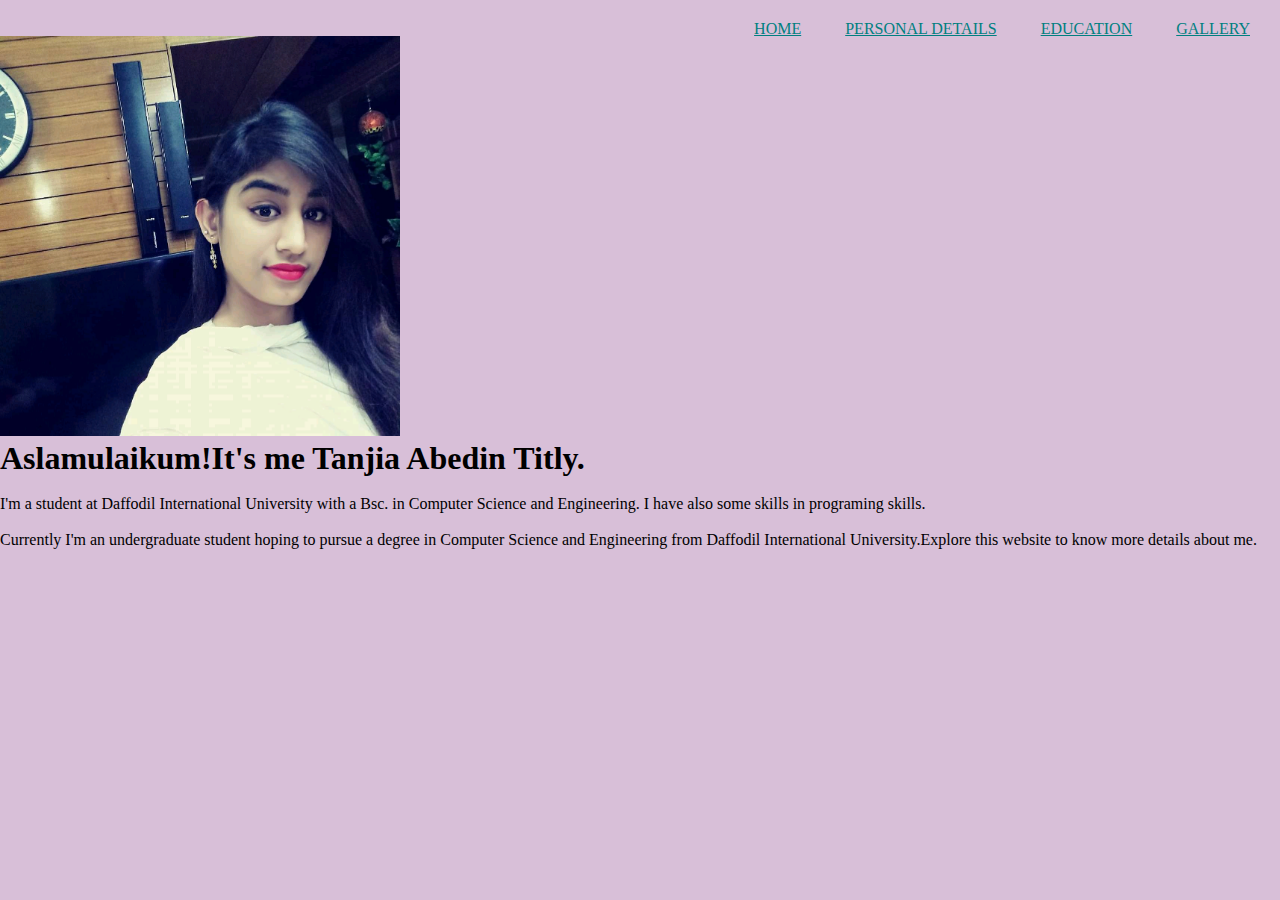
<file: index.html>
<!DOCTYPE html>
<html lang="en">
<head>
    <meta charset="UTF-8">
	<title>Portfolio</title>
	<link rel="stylesheet" href="styles.css">    
</head>

<body>
    <header>
        <div class="main">
            <ul>
                <li><a href="index.html">HOME</a></li>
                <li><a href="personal.html">PERSONAL DETAILS</a></li>
                <li><a href="edu.html">EDUCATION</a></li>
                <li><a href="gallery.html">GALLERY</a></li>
                
            </ul>  
            <br>
            <br>
        </div>
        <div class="row">
            <div class="col">
                <img src="profile.jpg" height="400px" width="400px"><br>
                <h1>Aslamulaikum!It's me Tanjia Abedin Titly.</h1><br>
                <p>
I'm a student at Daffodil International University with a Bsc. in Computer Science and Engineering. I have also some skills in programing skills.<br><br>
                Currently I'm an undergraduate student hoping to pursue a degree in Computer Science and Engineering from Daffodil International University.Explore this website to know more details about me.
                     </p>
                
            </div>
            
        
        
        </div>
    </header>
    
    
    
</body>





              

</html>
</file>
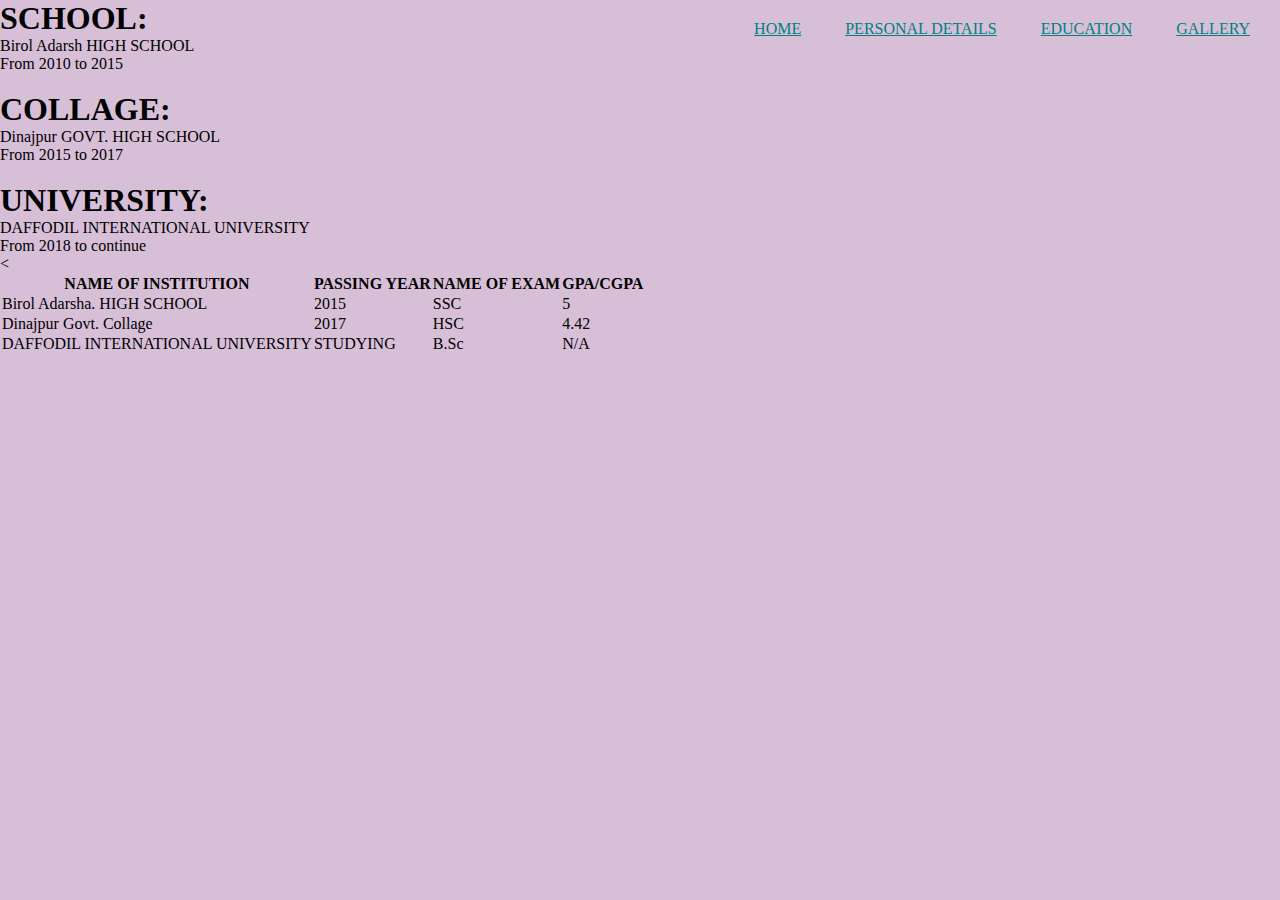
<file: edu.html>
<!DOCTYPE html>
<html lang="en">
<head>
    <meta charset="UTF-8">
	<title>Portfolio</title>
	<link rel="stylesheet" href="styles.css">    
</head>

<body>
    <header>
        <div class="main">
            <ul>
                <li><a href="index.html">HOME</a></li>
                <li><a href="personal.html">PERSONAL DETAILS</a></li>
                <li><a href="edu.html">EDUCATION</a></li>
                <li><a href="gallery.html">GALLERY</a></li>
            </ul>  
        </div>
        <div class="row">
            <div class="col">
                <h1>SCHOOL:</h1>
                <p>Birol Adarsh HIGH SCHOOL</p>
                <p>From 2010 to 2015</p>
                <br>
                <h1>COLLAGE:</h1>
                <p>Dinajpur GOVT. HIGH SCHOOL</p>
                <p>From 2015 to 2017</p>
                <br>
                <h1>UNIVERSITY:</h1>
                <p>DAFFODIL INTERNATIONAL UNIVERSITY</p>
                <p>From 2018 to continue</p>
                
            </div>
            <<div class="col">
                <table class="blueTable">
<thead>
<tr>
<th>NAME OF INSTITUTION</th>
<th>PASSING YEAR</th>
<th>NAME OF EXAM</th>
<th>GPA/CGPA</th>
</tr>
</thead>
<tbody>
<tr>
<td>Birol Adarsha. HIGH SCHOOL</td>
<td>2015</td>
<td>SSC</td>
<td>5</td>
</tr>
<tr>
<td>Dinajpur Govt. Collage</td>
<td>2017</td>
<td>HSC</td>
<td>4.42</td>
</tr>
<tr>
<td>DAFFODIL INTERNATIONAL UNIVERSITY</td>
<td>STUDYING</td>
<td>B.Sc</td>
<td>N/A</td>
</tr>
</tbody>
</table>
            
            </div>
    </header>
    </body>
</html>
</file>
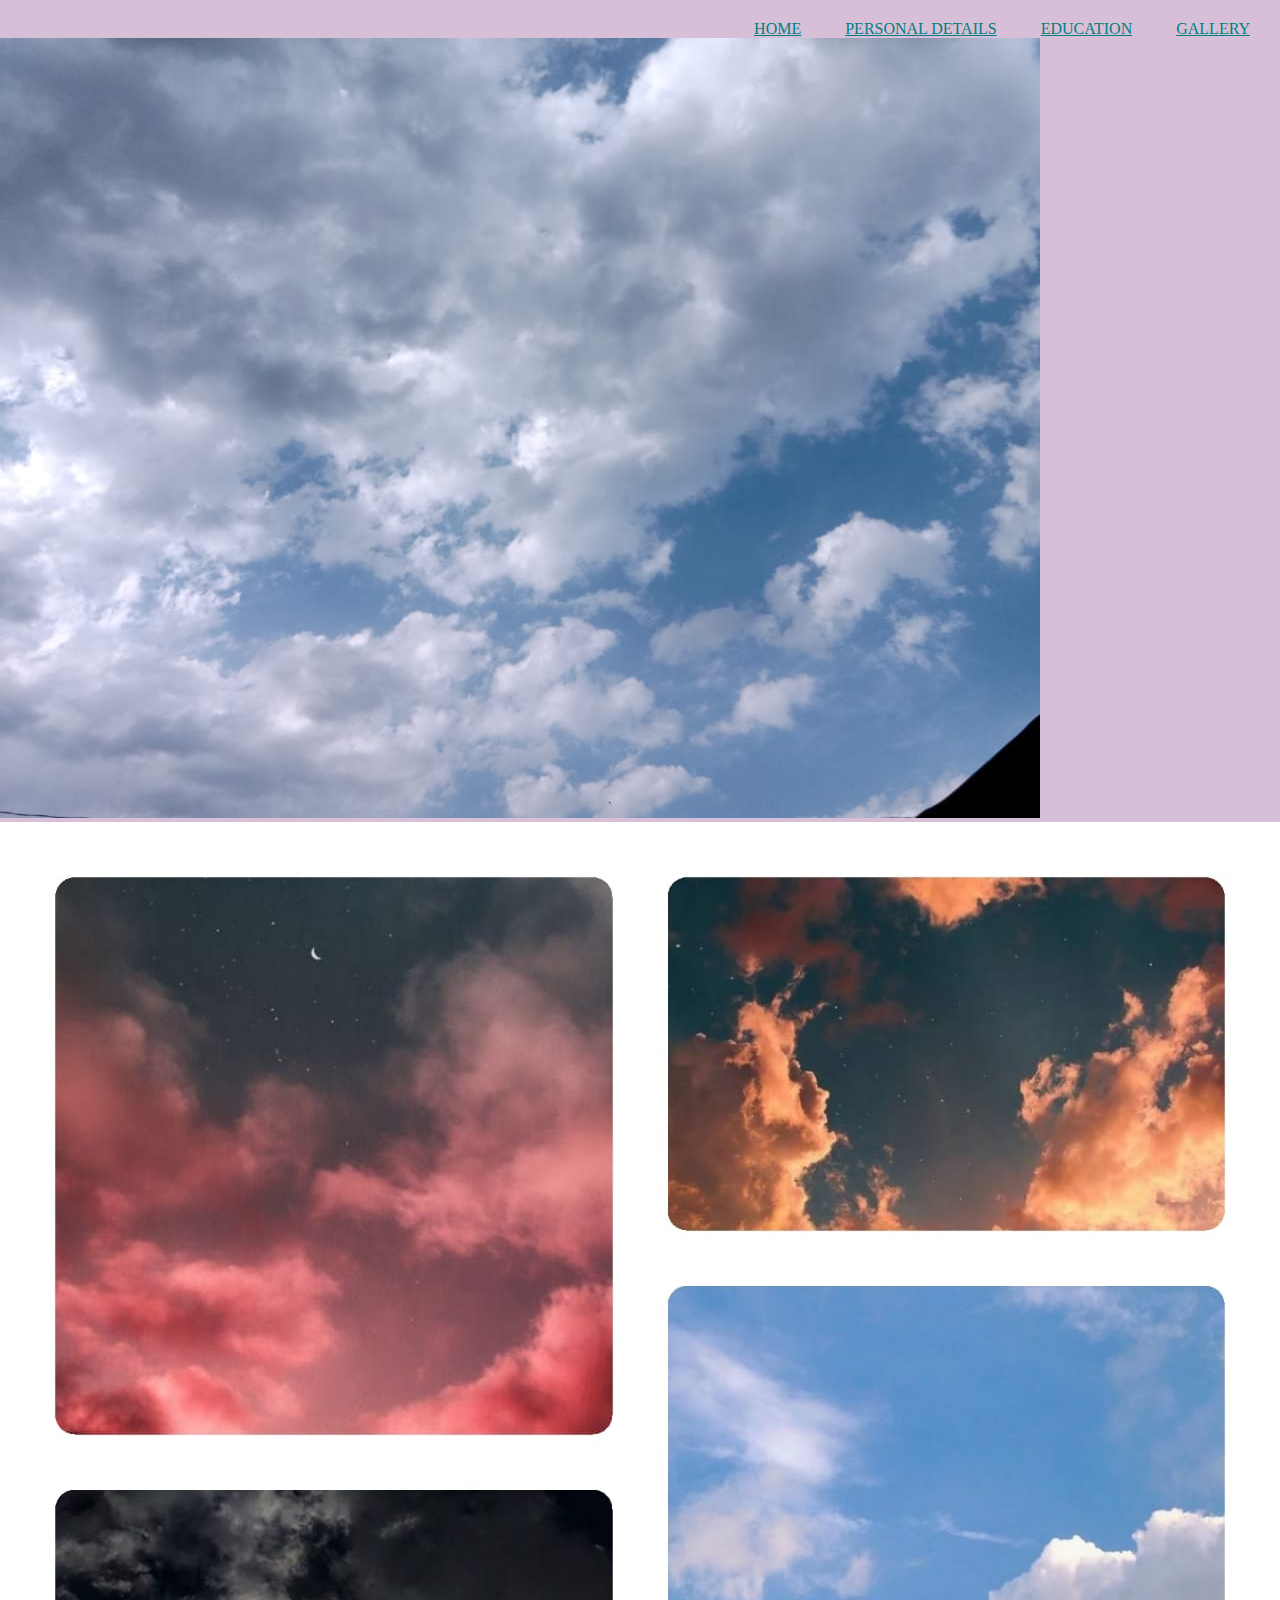
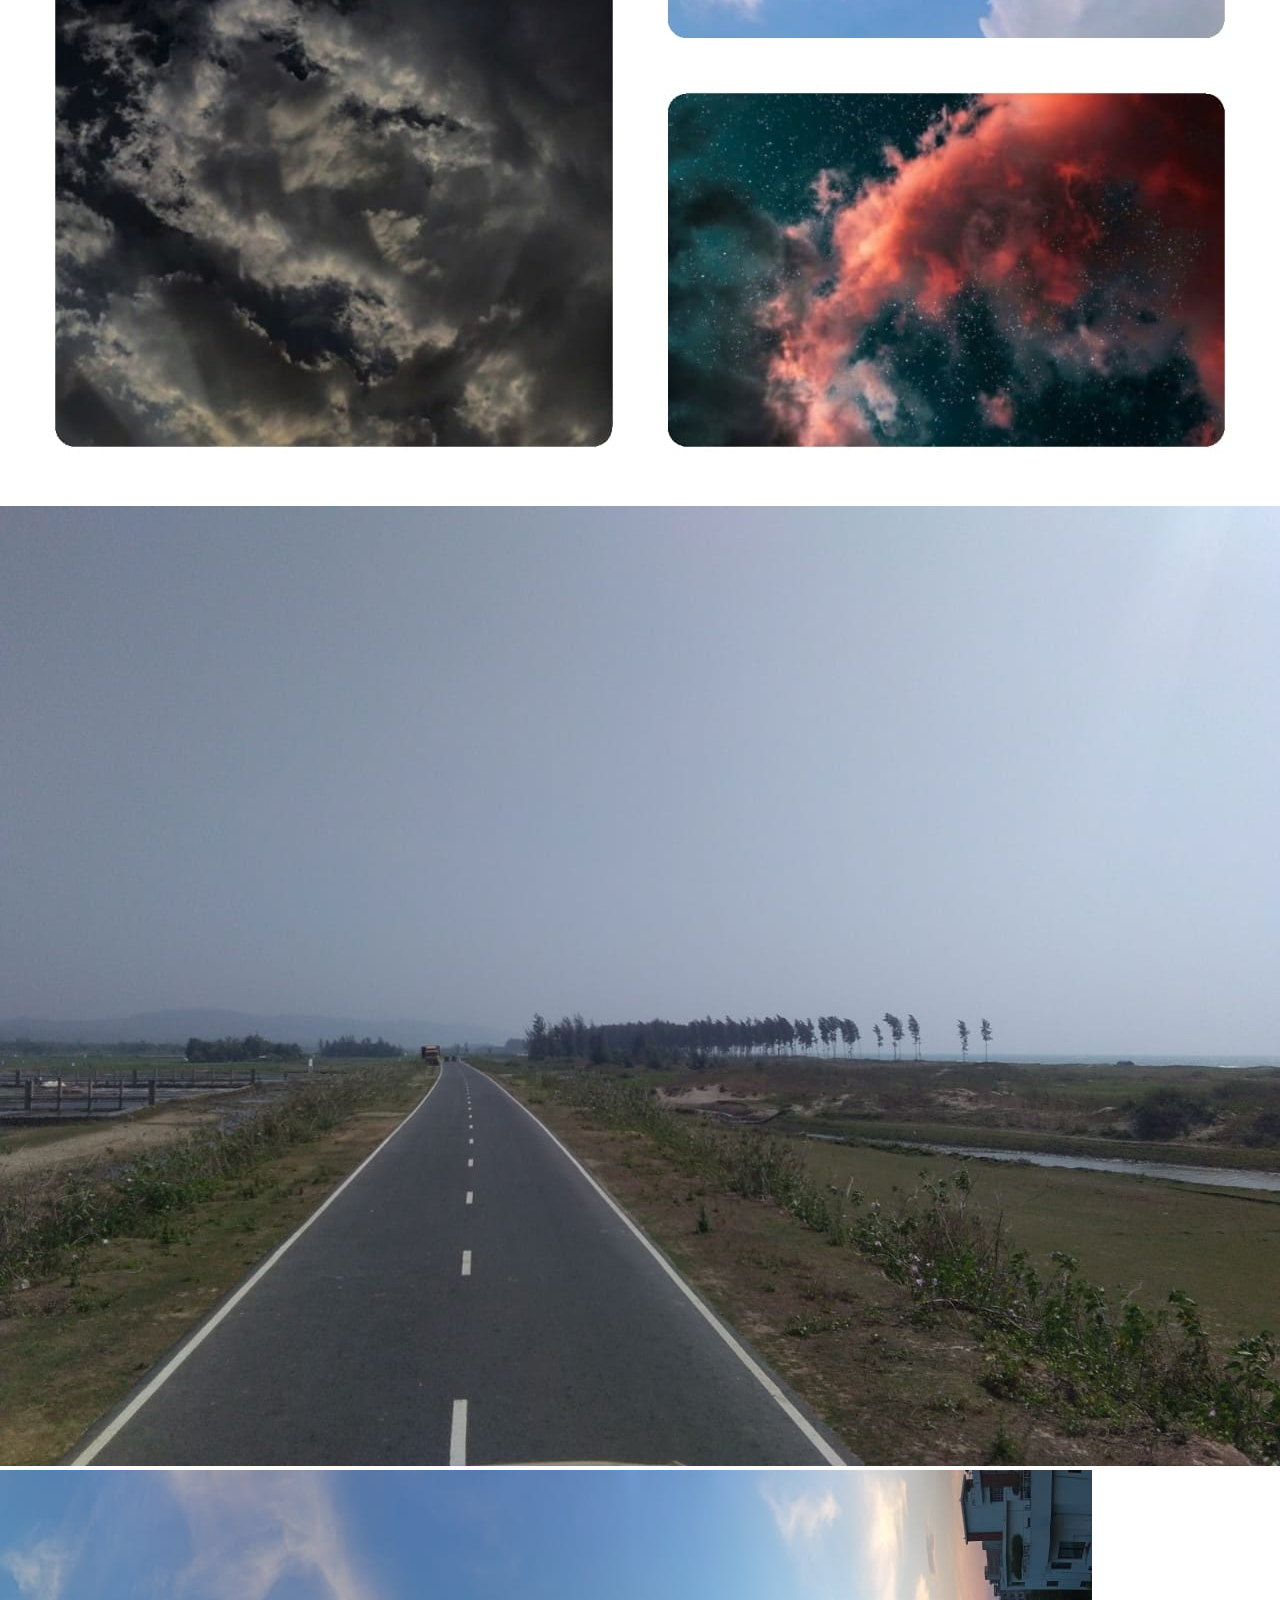
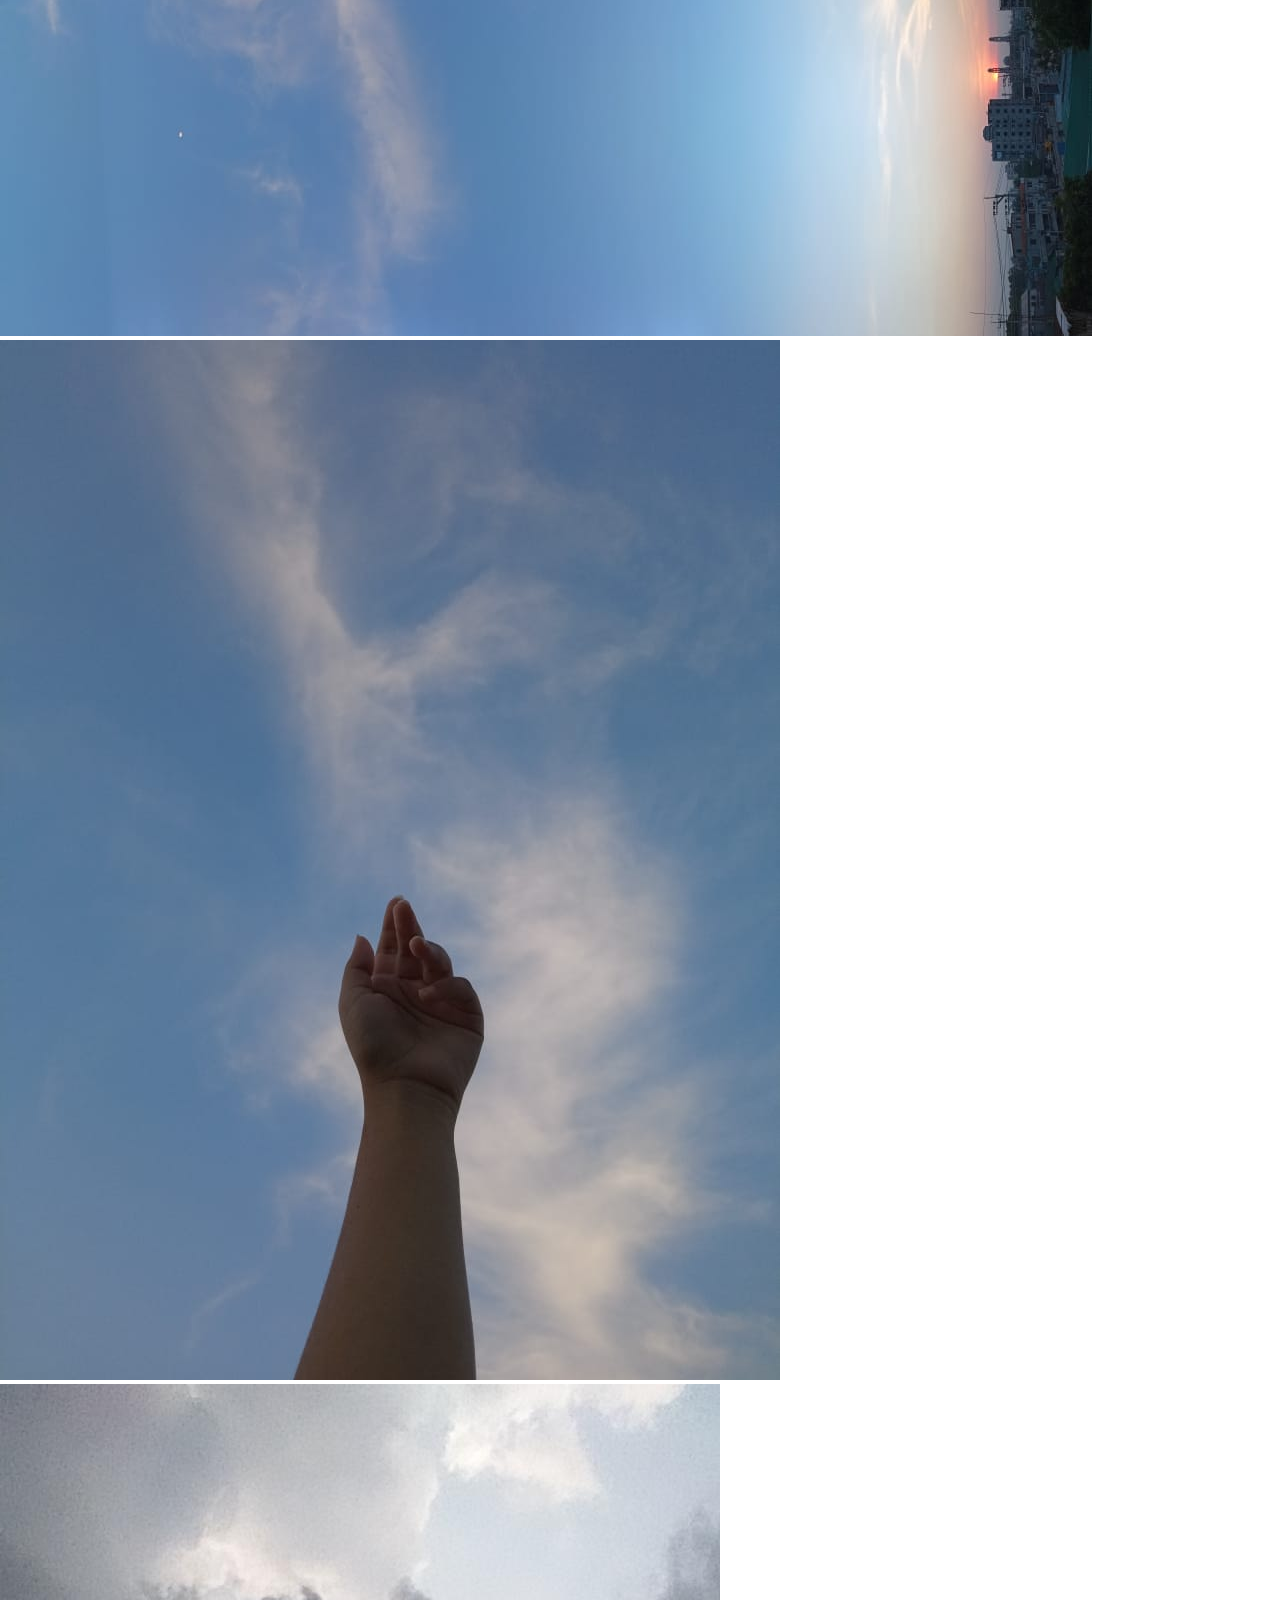
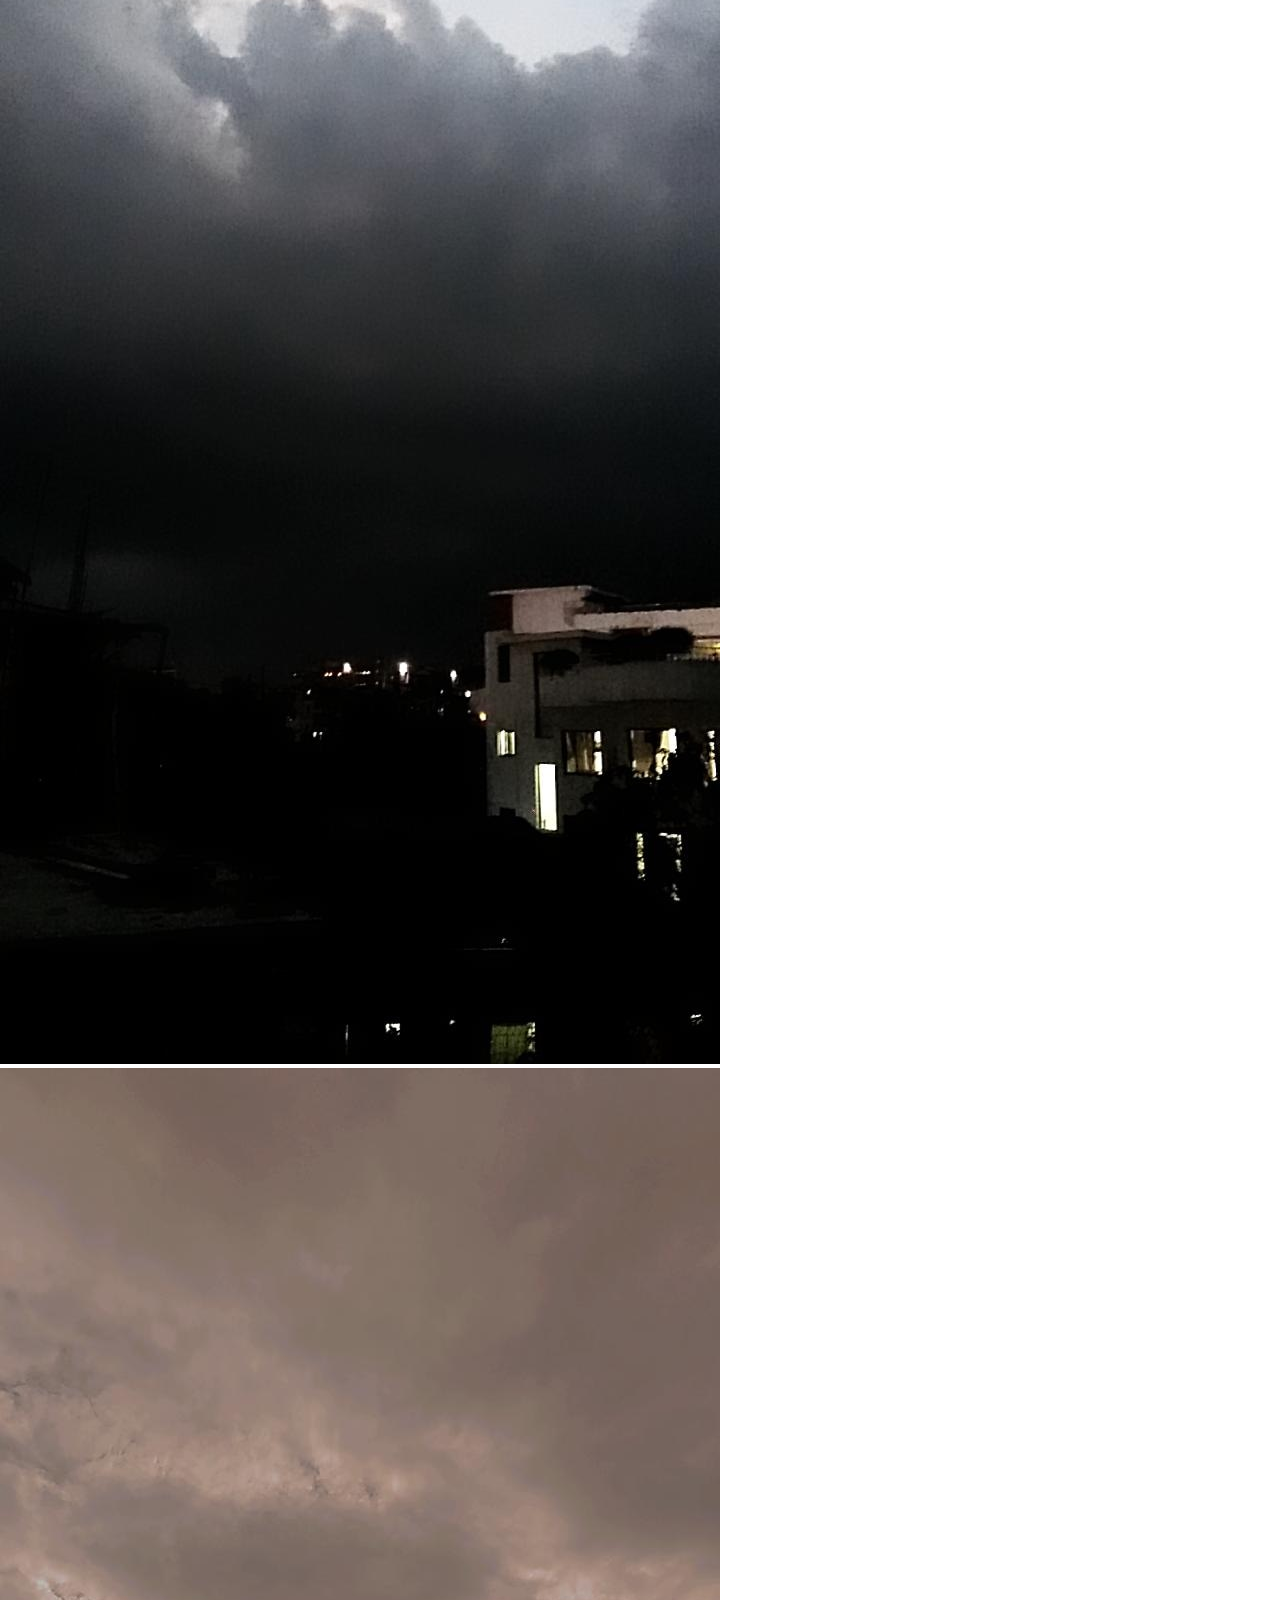
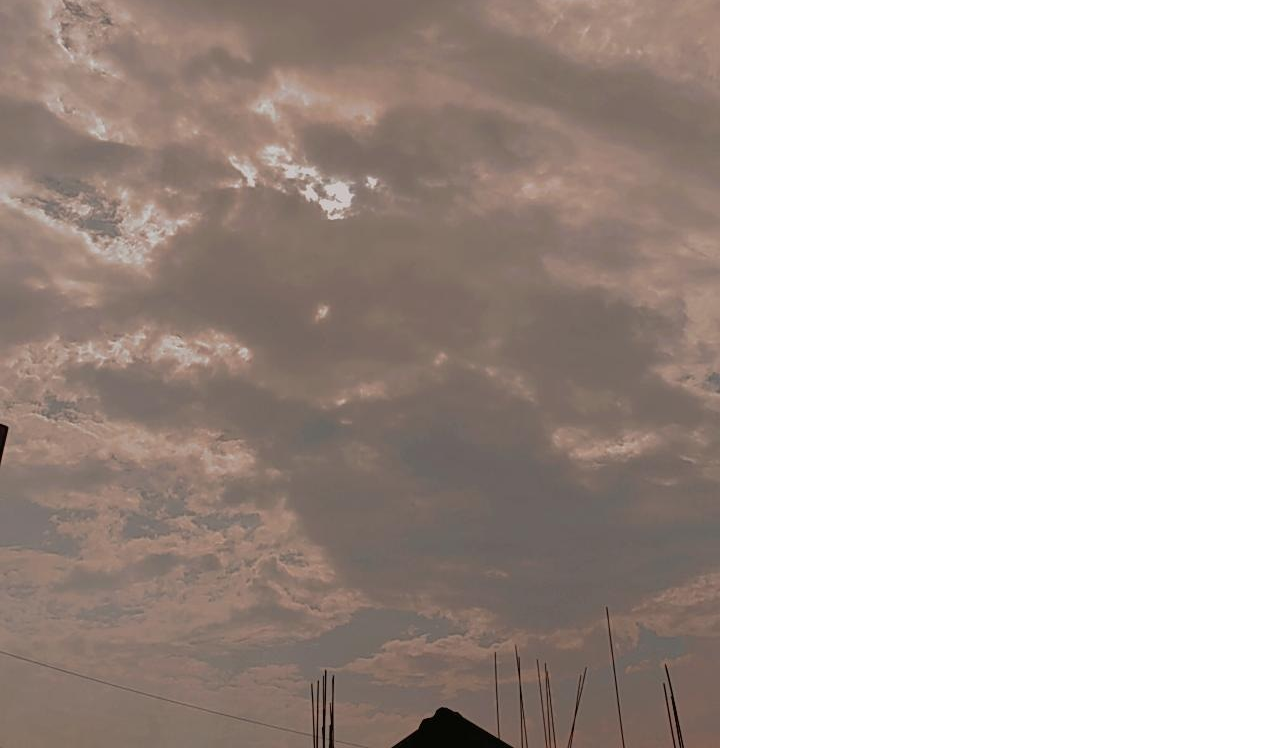
<file: gallery.html>
<!DOCTYPE html>
<html lang="en">
<head>
    <meta charset="UTF-8">
	<title>Portfolio</title>
	<link rel="stylesheet" href="styles.css">    
</head>

<body>
    <header>
        <div class="main">
            <ul>
                <li><a href="index.html">HOME</a></li>
                <li><a href="personal.html">PERSONAL DETAILS</a></li>
                <li><a href="edu.html">EDUCATION</a></li>
                <li><a href="gallery.html">GALLERY</a></li>
                
            </ul>  
        </div>
        <div class="row">
            <div class="col">
                <br>
                <br>
                <img src="img1.jpg"><br>
                <img src="img2.jpg"><br>
                <img src="img3.jpg""><br>
                <img src="img4.jpg"><br>
                <img src="img5.jpg"><br>
                <img src="img6.jpg"><br>
                <img src="img7.jpg"><br>
                
            </div>
            
        
        
        </div>
    </header>
    
    
    
</body>





              

</html>
</file>
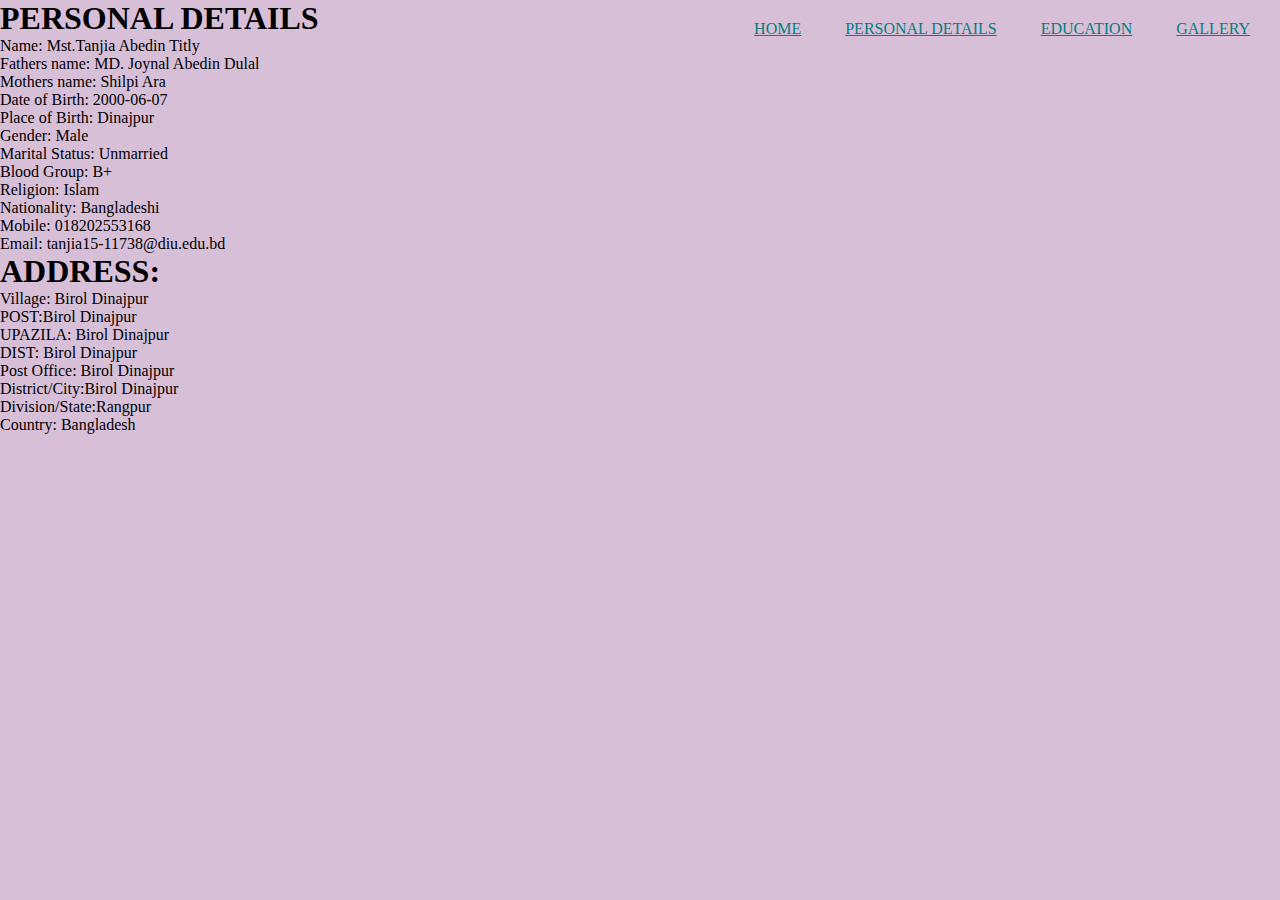
<file: personal.html>
<!DOCTYPE html>
<html lang="en">
<head>
    <meta charset="UTF-8">
	<title>Portfolio</title>
	<link rel="stylesheet" href="styles.css">    
</head>

<body>
    <header>
        <div class="main">
            <ul>
                <li><a href="index.html">HOME</a></li>
                <li><a href="personal.html">PERSONAL DETAILS</a></li>
                <li><a href="edu.html">EDUCATION</a></li>
                <li><a href="gallery.html">GALLERY</a></li>
            </ul>  
        </div>
        <div class="row">
            <div class="col">
            <h1>PERSONAL DETAILS</h1>
                <p>Name:           Mst.Tanjia Abedin Titly</p>
                <p>Fathers name:   MD. Joynal Abedin Dulal</p>
                <p>Mothers name:   Shilpi Ara</p>
                <p>Date of Birth:  2000-06-07</p>
                <p>Place of Birth: Dinajpur</p>
                <p>Gender:         Male</p>
                <p>Marital Status: Unmarried</p>
                <p>Blood Group:    B+</p>
                <p>Religion:       Islam</p>
                <p>Nationality:    Bangladeshi</p>
                <p>Mobile:         018202553168</p>
                <p>Email:          tanjia15-11738@diu.edu.bd</p>            
            </div>
            <div class="col">
            <h1>ADDRESS:</h1>
                <p>Village: Birol Dinajpur</p>
                <p>POST:Birol Dinajpur </p>
                <p>UPAZILA: Birol Dinajpur</p>
                <p>DIST: Birol Dinajpur</p>
                <p>Post Office: Birol Dinajpur</p>
                <p>District/City:Birol Dinajpur </p>
                <p>Division/State:Rangpur </p>
                <p>Country: Bangladesh</p>
                
                
            
            
            </div>
        </div>
    </header>
    </body>
</html>
</file>
<file: styles.css>
*{
    margin: 0;
    padding: 0;
    font-family:serif;
}
header{
    background-color: thistle;
    height: 100vh;

}
ul{
    float: right;
    list-style-type: none;
    margin-top: 20px;
    margin-right: 10px;
    
}
ul li{
    display: inline-block;
}
ul li a{    
    color: teal;
    padding: 5px 20px;
}
</file>
